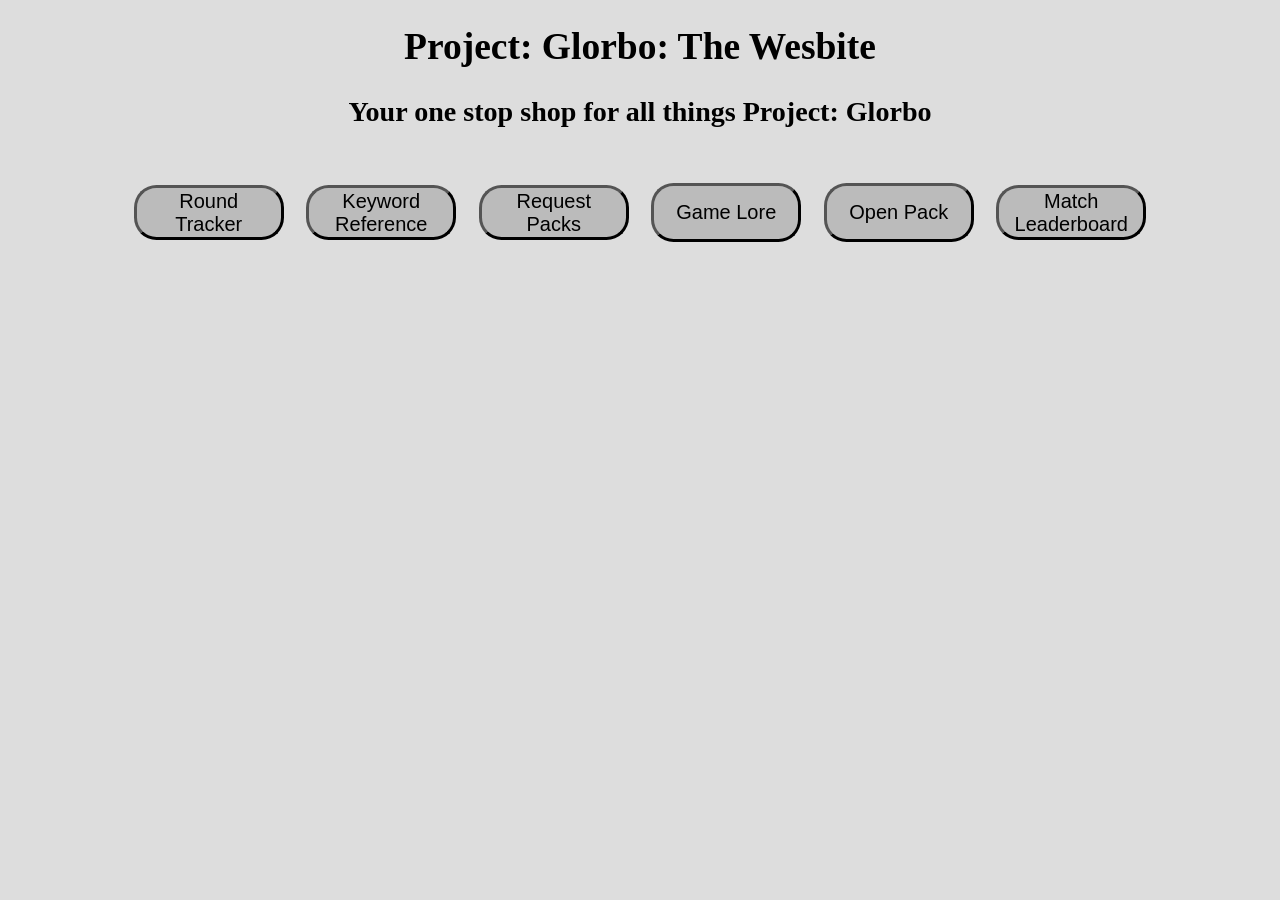
<file: index.html>
<!DOCTYPE html>
<html lang="en">
<head>
  <meta charset="UTF-8">
  <meta http-equiv="X-UA-Compatible" content="IE=edge">
  <meta name="viewport" content="width=device-width, initial-scale=1.0">
  <title>Document</title>
</head>
<body>
  <h1>Project: Glorbo: The Wesbite</h1>
  <h3>Your one stop shop for all things Project: Glorbo</h3><br>
  <div id="container">
  <button onclick="track()">Round Tracker</button>
  <button onclick="keyref()">Keyword Reference</button>
  <button onclick="form1()">Request Packs</button>
  <button style="padding: 10px 0px;" onclick="lore()">Game Lore</button>
  <button style="padding: 10px 0px;" onclick="openPack()">Open Pack</button>
  <button onclick="leaderboard()">Match Leaderboard</button>
  </div>
  <style>
    body{
      zoom: 150%;
      background-color: #ddd;
    }
    #container{
      display: flex;
      justify-content: center;
      align-items: center;
      gap: 15px;
      flex-wrap: wrap;
    }
    h1,h3{
      text-align: center;
    }
    h1{
      font-size: 25px;
    }
      button{
        width: 100px;
        border-radius: 15px;
        background-color: #bbb;
      }
      button:hover{
        background-color: #999
      }
  </style>
  <script>
    function track(){
      location.href = "tracker.html"
    }
    function keyref(){
      location.href = "reference.html"
    }
    function form1(){
      location.href = "https://forms.gle/AhBkyy6vFyLSZNDV8"
    }
    function lore(){
      location.href = "lore.html"
    }
    function openPack(){
      location.href = "packOpener.html"
    }
    function leaderboard(){
      location.href = "leaderboard.html"
    }
  </script>
</body>
</html>
</file>
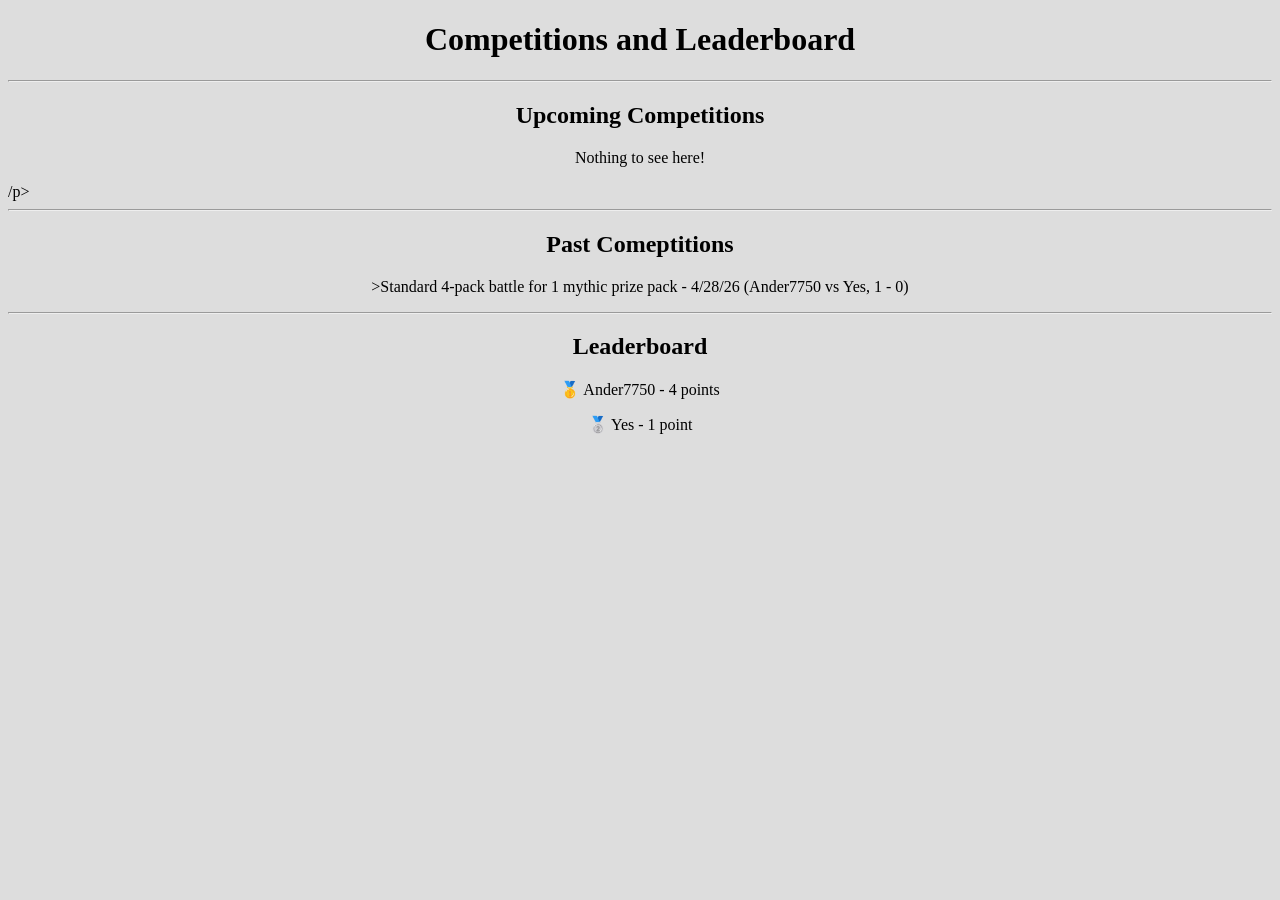
<file: leaderboard.html>
<!DOCTYPE html>
<html lang="en">
<head>
    <meta charset="UTF-8">
    <meta name="viewport" content="width=device-width, initial-scale=1.0">
    <title>Document</title>
</head>
<body>
    <h1>Competitions and Leaderboard</h1><hr>
    <h2>Upcoming Competitions</h2>
    <p>Nothing to see here!</p>/p><hr>
    <h2>Past Comeptitions</h2>
    <p>>Standard 4-pack battle for 1 mythic prize pack - 4/28/26 (Ander7750 vs Yes, 1 - 0)</p><hr>
    <h2>Leaderboard</h2>
    <p>🥇 Ander7750 - 4 points</p>
    <p>🥈 Yes - 1 point</p>
    <style>
    body{
      background-color: #ddd;
    }
     h1,h2,p{
      text-align: center;
    }
</style>
</body>
</html>
</file>
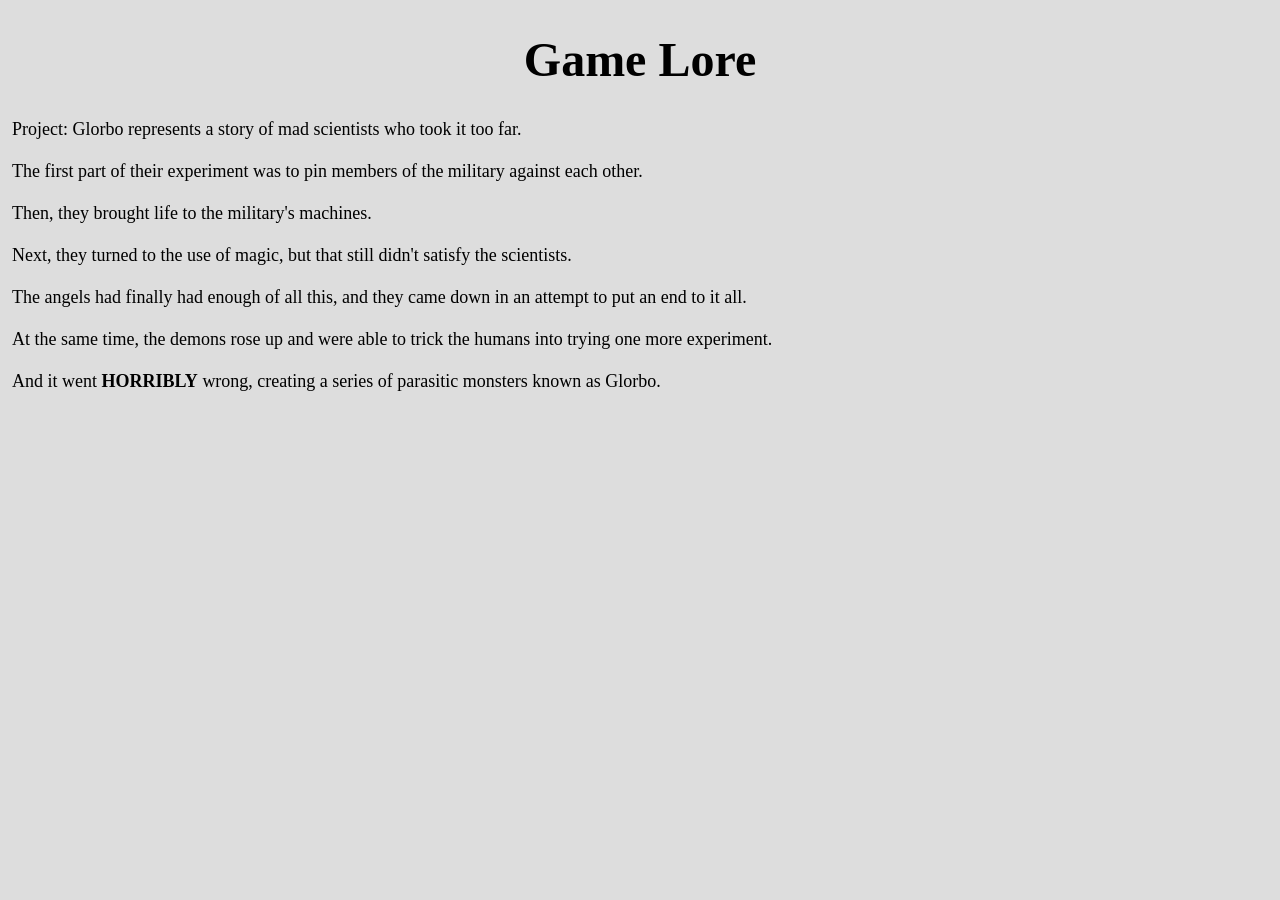
<file: lore.html>
<!DOCTYPE html>
<html lang="en">
<head>
  <meta charset="UTF-8">
  <meta http-equiv="X-UA-Compatible" content="IE=edge">
  <meta name="viewport" content="width=device-width, initial-scale=1.0">
  <title>Document</title>
</head>
<body>
  <h1>Game Lore</h1>
  <p>Project: Glorbo represents a story of mad scientists who took it too far.<br><br>The first part of their experiment was to pin members of the military against each other.<br><br>Then, they brought life to the military's machines.<br><br>Next, they turned to the use of magic, but that still didn't satisfy the scientists.<br><br>The angels had finally had enough of all this, and they came down in an attempt to put an end to it all.<br><br>At the same time, the demons rose up and were able to trick the humans into trying one more experiment.<br><br>And it went <strong>HORRIBLY</strong> wrong, creating a series of parasitic monsters known as Glorbo.</p>
</body>
<style>
  body{
    zoom: 150%;
    background-color: #ddd;
  }
  h1{
    text-align: center;
  }
  p{
    font-size: 12px;
  }
</style>
</html>
</file>
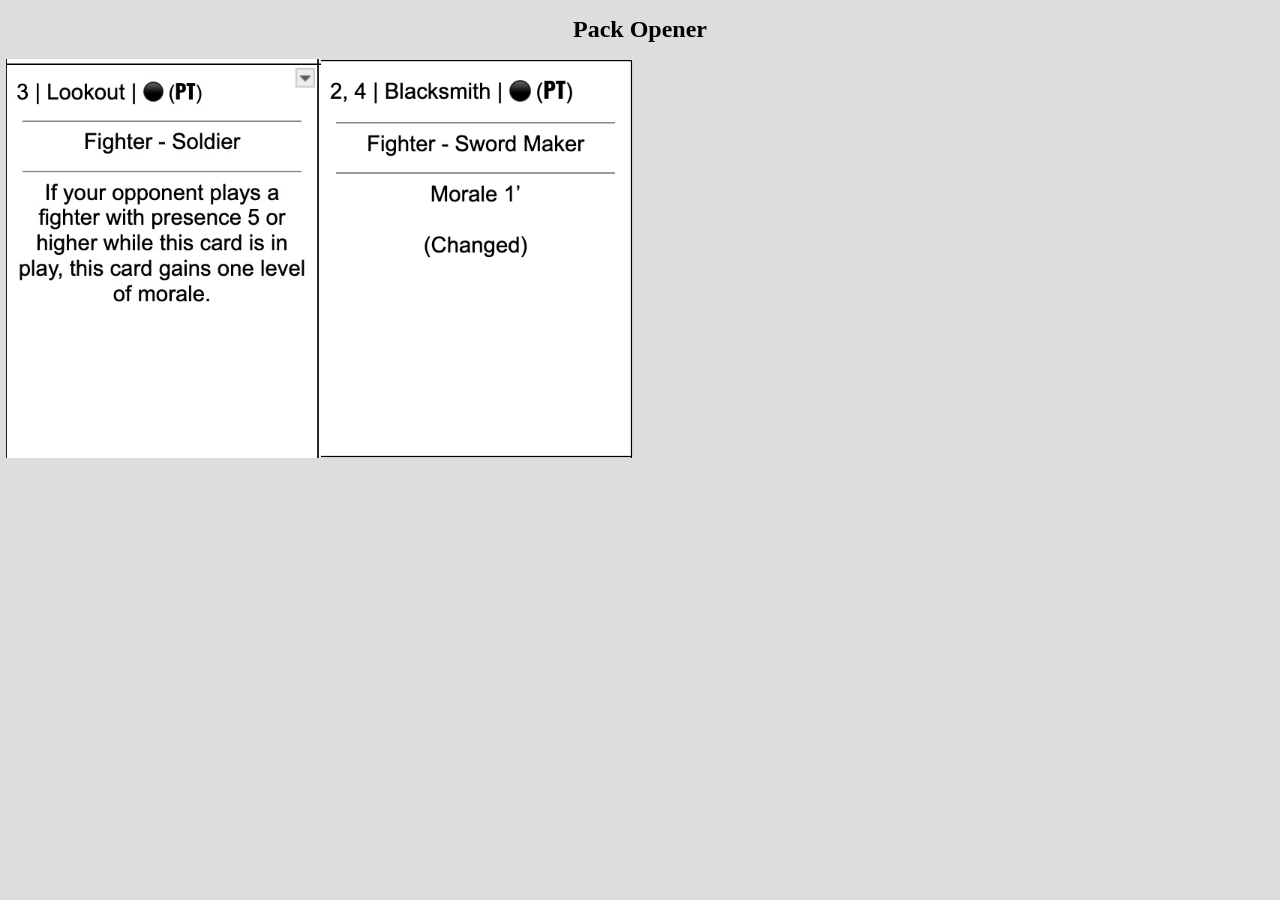
<file: packOpener.html>
<!DOCTYPE html>
<html lang="en">
<head>
    <meta charset="UTF-8">
    <meta name="viewport" content="width=device-width, initial-scale=1.0">
</head>
<body>
<h1>Pack Opener</h1>
<div id="container">
</div>
 <style>
    body{
      zoom: 75%;
      background-color: #ddd;
    }
    h1{
      text-align: center;
    }
    button{
    width: 100px;
    border-radius: 15px;
    background-color: #bbb;
    }
    button:hover{
    background-color: #999
    }
    #container{
        display: flex;
        flex-wrap: wrap;
    }
</style>
<script>
const container = document.getElementById("container")

const commons = [
"images/blacksmith.png",
"images/bullet_train.png",
"images/captain.png",
"images/conqueror.png",
"images/corporal.png",
"images/demolish.png",
"images/destroy.png",
"images/divine_intervention.png",
"images/fallen_angel.png",
"images/fighter_jet.png",
"images/flying_angel.png",
"images/graceful_angel.png",
"images/lookout.png",
"images/morale_boost.png",
"images/opposite_day.png",
"images/recruit.png",
"images/revolutionary.png",
"images/sergeant.png",
"images/slow_time.png",
"images/sonic_swordsman.png",
"images/spiky_demon.png",
"images/time_bomb.png",
"images/wizard.png",
"images/glorbo_type_0.png",
"images/wormhole_beast.png",
]

 const uncommons = [
  "images/aircraft_carrier.png", 
  "images/bomber_plane.png",
  "images/ceasefire.png",
  "images/colonel.png",
  "images/counter.png",
  "images/fever_dream.png",
  "images/hidden_sniper.png",
  "images/special_forces_officer.png",
  "images/vampire_bite.png",
  "images/pumpkin_glorbos_calling.png",
 ]

 const rares = [
  "images/general.png",
  "images/janitor.png",
  "images/lifesteal.png",
  "images/nuke.png",
  "images/obliterate.png",
  "images/time_traveller.png"
 ]

 const mythics = [
"images/boris.png",
"images/glorbo_universe_devourer.png",
"images/curse_of_the_pumpkin.png"
 ]

const choice = []

for(let i = 0; i < 5; i++){
    choice.push(commons[Math.floor(Math.random()*commons.length)])
}
for(let i = 0; i < 2; i++){
    choice.push(uncommons[Math.floor(Math.random()*uncommons.length)])
}
choice.push(rares[Math.floor(Math.random()*rares.length)])

const rand = Math.random()

if(rand<0.7){
    choice.push(rares[Math.floor(Math.random()*rares.length)])
}
else if(rand<0.9){
    choice.push(uncommons[Math.floor(Math.random()*uncommons.length)]) 
}
else{
    choice.push(mythics[Math.floor(Math.random()*mythics.length)]) 
}

let i = 0
let interval1;

function reveal(){
const img = document.createElement("img")
img.src = choice[i]
container.appendChild(img)
i++
if(i === 9){
    clearInterval(interval1)
}
}

interval1 = setInterval(reveal,400 + (i * 50))

</script> 
</body>
</html>
</file>
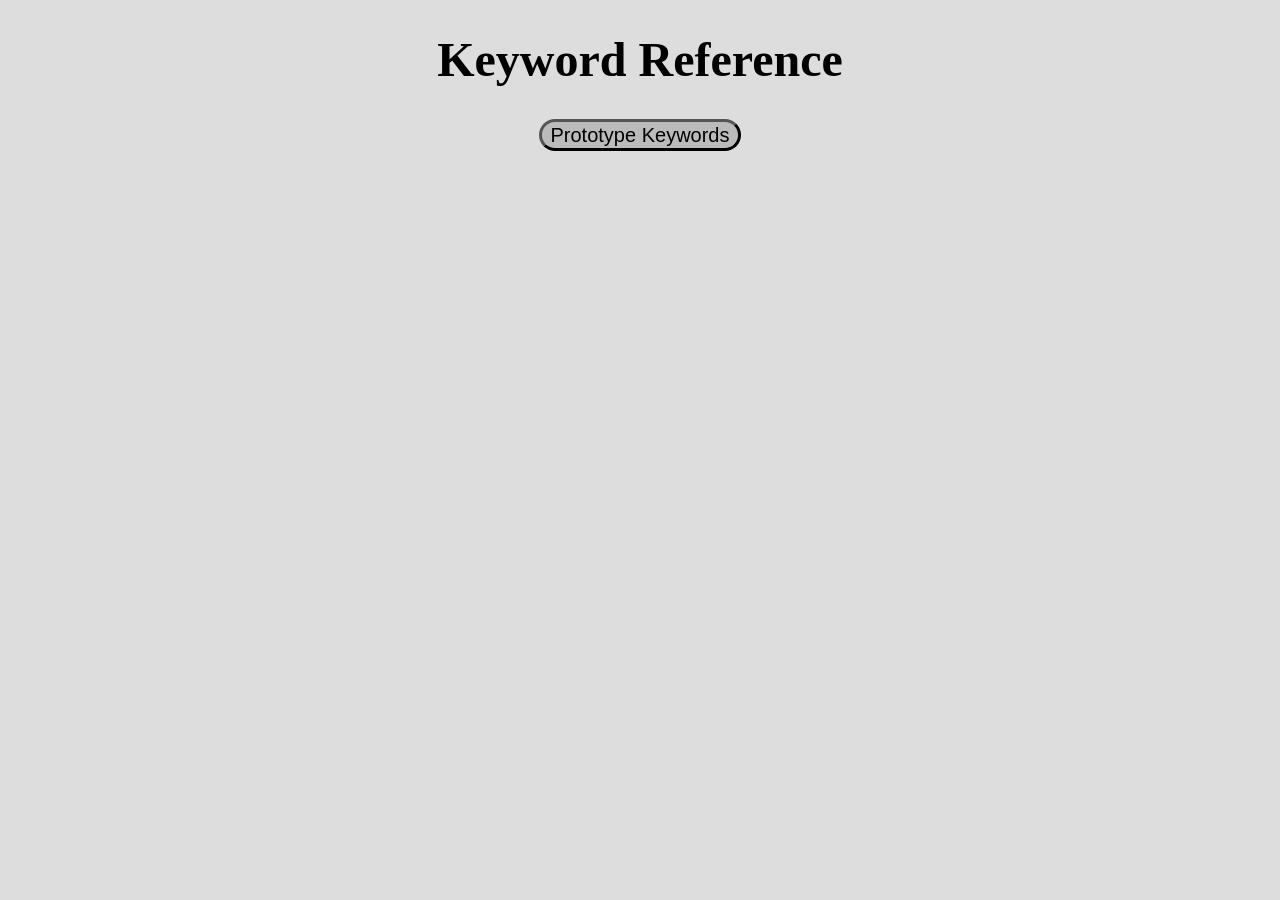
<file: reference.html>
<!DOCTYPE html>
<html lang="en">
<head>
  <meta charset="UTF-8">
  <meta http-equiv="X-UA-Compatible" content="IE=edge">
  <meta name="viewport" content="width=device-width, initial-scale=1.0">
</head>
<body>
  <h1>Keyword Reference</h1>
  <div id="container">
  <button id="ptButton" onclick="showPTWords()">Prototype Keywords</button>
  </div>
  <ul id="pt">
    <li>Morale X: For every other card that has morale, this card gets +X presence.</li><br>
    <li>Warp X: Remove the top X cards of your deck from the game.</li><br>
    <li>Ascend X: Increase your ascent by X. </li><br>
    <li>Descend X: Decrease your ascent by X. Your ascent can be negative. If your ascent is below 0 at the end of the round, take as much damage as you have negative ascent.</li><br>
    <li>Mach X: You must have a presence advantage of at least 5 - X to play a card/use an ability anytime. A card played at Mach X gains X presence.</li><br>
    <li>Speed of sound: Mach 1 (See Mach X entry)</li><br>
    <li>Speed of light: Mach 1 million. A card played at the speed of light does NOT gain presence.
    </li><br><br>
    <li>
    Recycle: During combat, you have the option of replacing your enemy with one of the top X fighter cards of your opponent's deck.
    </li><br>
    <li>Linger X: This card stays out for X fighter plays before being discarded in its player's discard pile.</li>
  </ul>
  <style>
  body{
      zoom: 150%;
      background-color: #ddd;
    }
    #container{
      display: flex;
      justify-content: center;
    }
    h1{
      text-align: center;
    }
    button{
      border-radius: 15px;
      background-color: #bbb;
    }
    button:hover{
      background-color: #999;
    }
    #pt{
      display: none;
      background-color: #ccc
    }
  </style>
  <script>
    function showPTWords(){
      document.getElementById("pt").style.display = "block"
      document.getElementById("ptButton").style.display = "none"
    }
  </script>
</body>
</html>
</file>
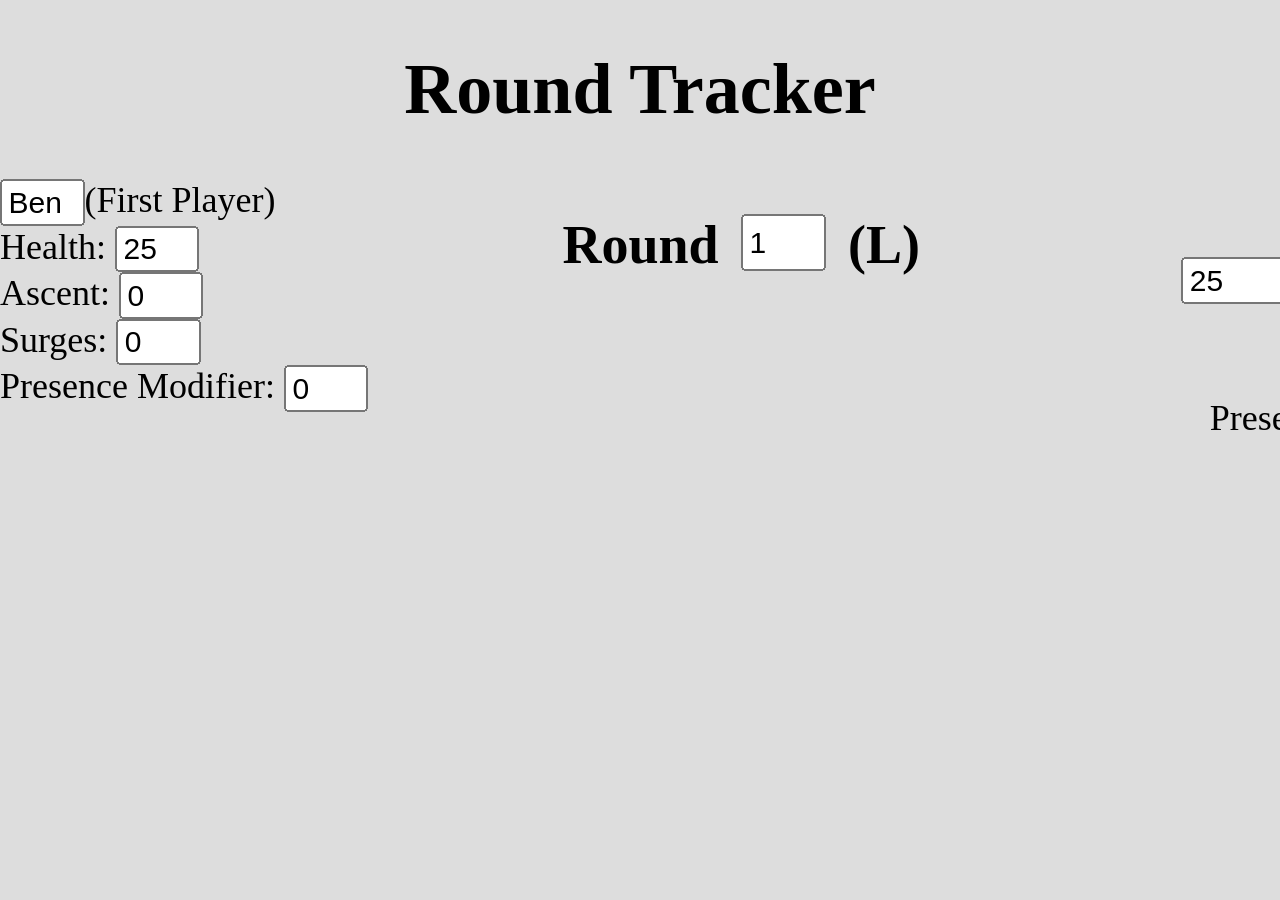
<file: tracker.html>
<!DOCTYPE html>
<html lang="en">
  <head>
    <meta charset="utf-8" />
  </head>
  <body>
    <style>
      html,body{
        zoom: 150%;
        background-color: #ddd;
          margin: 0;
  padding: 0;
      }
canvas {
  display: block;
}
h1{
  text-align: center;
}
#p2{
  position: absolute;
  left: 525px;
  top: 75px;
  text-align: right;
}
#p1 input{
  width: 30px;
}
#challenger{
  width: 75px;
}
#hp, #ascent, #surges, #penalty1{
  width: 30px;
}
#general{
  position: absolute;
  top: 75px;
  left: 250px;
  display: flex;
  gap: 10px;
}

#general input{
  margin-top: 20px;
 width: 30px;
  height: 20px;
}

    </style>
     <h1>Round Tracker</h1>
    <div id="p1">
      <input type="text" value="Ben"><span id="fp1"></span><br>
      <span>Health:</span>
      <input id="hp1" type="number" value="25"><br>
      <span>Ascent:</span>
      <input type="number" value="0"><br>
      <span>Surges:</span>
      <input type="number" value="0"><br>
      <span>Presence Modifier:</span>
      <input type="number" value="0"><br>
    </div>
    <div id="general">
       <h2>Round</h2>
      <input id="rInput" type="number" value="1" min="1">
      <h2 id="cBoard">(L)</h2>
    </div>
    <div id="p2">
      <input id="challenger" type="text" value=""><span id="fp2"></span><br>
      <span>Health:</span>
      <input id="hp2" type="number" value="25"><br>
      <span>Ascent:</span>
      <input id="ascent" type="number" value="0"><br>
      <span>Surges:</span>
      <input id="surges" type="number" value="0"><br>
      <span>Presence Modifier:</span>
      <input id="penalty1" type="number" value="0"><br>
    </div>
    <script>
      const fp1 = document.getElementById("fp1")
      const fp2 = document.getElementById("fp2")
      let hp1 = parseInt(document.getElementById("hp1").value)
      let hp2 = parseInt(document.getElementById("hp2").value)
      const rInput = document.getElementById("rInput")
const cBoard = document.getElementById("cBoard")
rInput.addEventListener("change",updateCutoff,false)
let cutoff = null
function updateCutoff(){
  hp1 = parseInt(document.getElementById("hp1").value)
  hp2 = parseInt(document.getElementById("hp2").value)
  if(hp1 > hp2){
    fp1.innerHTML = "(First Player)"
    fp2.innerHTML = ""
  }
  else if(hp1 < hp2){
    fp2.innerHTML = "(First Player)"
    fp1.innerHTML = ""
  }
  else if(Math.random() < 0.5){
    fp1.innerHTML = "(First Player)"
    fp2.innerHTML = ""
  }
  else{
    fp2.innerHTML = "(First Player)"
    fp1.innerHTML = ""
  }
  const round = parseInt(rInput.value)
  let cutoffBase = null
  switch(round % 3){
    case 1:
    if(round === 1){
      cutoff = "L"
    }
    else{
      cutoff = ((Math.floor(round/3))+1)+"L"
    }
    break
    case 2:
    if(round === 2){
    cutoff = "W - 2"
    }
    else{
      cutoff = ((Math.floor(round / 3))+1)+"W - 2"
    }
    break
    default:
    if(round === 3){
    cutoff = "2D"
    }
    else{
      cutoff = ((round/3)+1)+"D"
    }
    break
  }
  cBoard.innerHTML = "("+cutoff+")"
}
updateCutoff()
    </script>
  </body>
</html>
</file>
